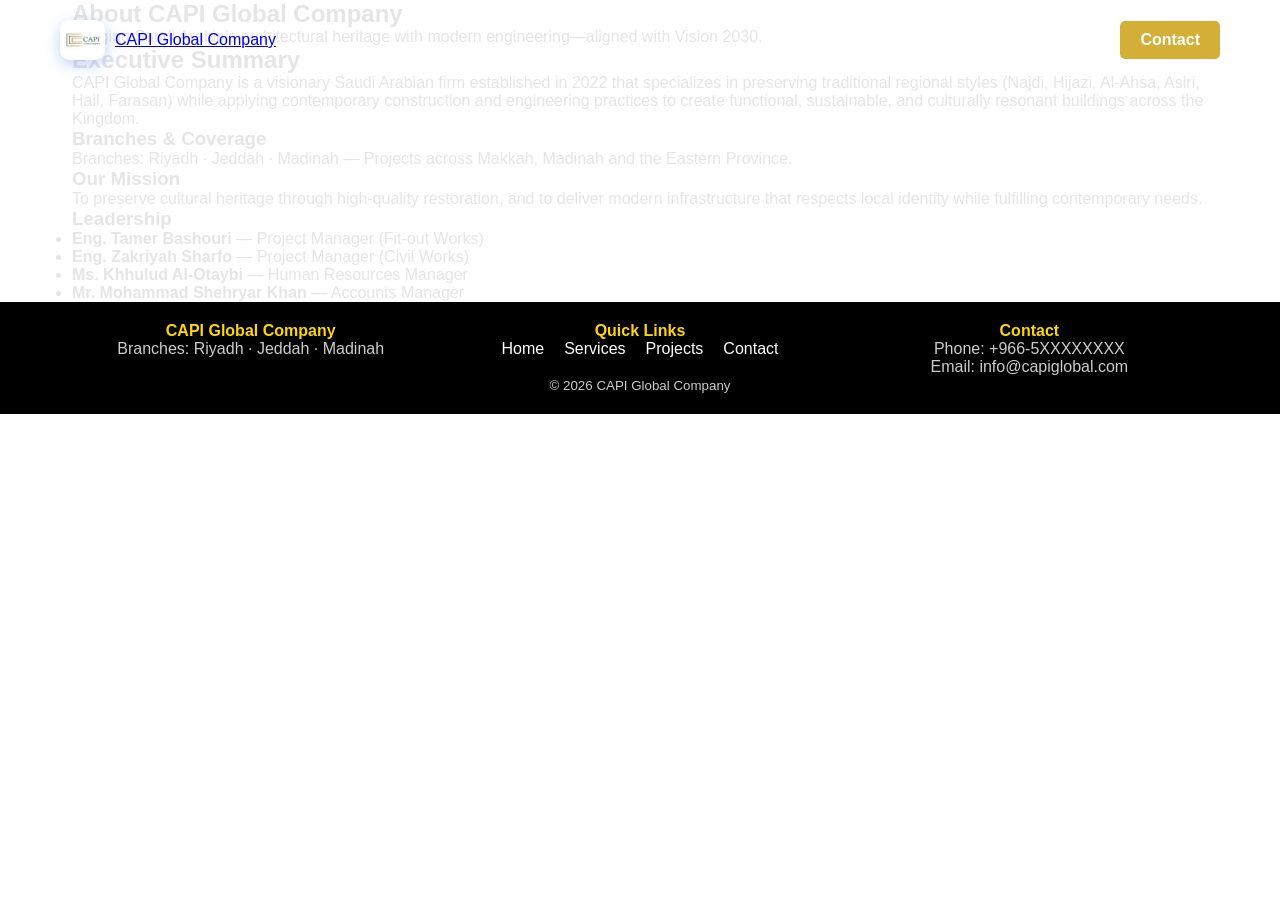
<file: about.html>
<!doctype html>
<html lang="en">
<head>
  <meta charset="utf-8" />
  <meta name="viewport" content="width=device-width,initial-scale=1" />
  <title>About — CAPI Global Company</title>
  <link rel="stylesheet" href="assets/css/styles.css" />
  <link rel="icon" href="assets/images/favicon.png" />
</head>
<body>
  <!-- header (same markup as index) -->
  <header class="site-header">
    <div class="container header-inner">
      <a href="index.html" class="brand">
        <img src="assets/images/logo.png" alt="CAPI Logo" class="logo" />
        <span class="brand-text">CAPI Global Company</span>
      </a>
      <nav class="main-nav">
        <a href="index.html">Home</a>
        <a href="about.html" class="active">About</a>
        <a href="services.html">Services</a>
        <a href="projects.html">Projects</a>
        <a href="contact.html" class="btn btn-primary">Contact</a>
      </nav>
      <button id="navToggle" class="nav-toggle" aria-label="Toggle navigation">☰</button>
    </div>
  </header>

  <main>
    <section class="page-header">
      <div class="container">
        <h1>About CAPI Global Company</h1>
        <p class="lead">Merging Saudi Arabia’s architectural heritage with modern engineering—aligned with Vision 2030.</p>
      </div>
    </section>

    <section class="container content">
      <h2>Executive Summary</h2>
      <p>CAPI Global Company is a visionary Saudi Arabian firm established in 2022 that specializes in preserving traditional regional styles (Najdi, Hijazi, Al-Ahsa, Asiri, Hail, Farasan) while applying contemporary construction and engineering practices to create functional, sustainable, and culturally resonant buildings across the Kingdom.</p>

      <h3>Branches & Coverage</h3>
      <p>Branches: Riyadh · Jeddah · Madinah — Projects across Makkah, Madinah and the Eastern Province.</p>

      <h3>Our Mission</h3>
      <p>To preserve cultural heritage through high-quality restoration, and to deliver modern infrastructure that respects local identity while fulfilling contemporary needs.</p>

      <h3>Leadership</h3>
      <ul class="leadership">
        <li><strong>Eng. Tamer Bashouri</strong> — Project Manager (Fit-out Works)</li>
        <li><strong>Eng. Zakriyah Sharfo</strong> — Project Manager (Civil Works)</li>
        <li><strong>Ms. Khhulud Al-Otaybi</strong> — Human Resources Manager</li>
        <li><strong>Mr. Mohammad Shehryar Khan</strong> — Accounts Manager</li>
      </ul>
    </section>
  </main>

  <footer class="site-footer">
    <div class="container footer-inner grid grid-3">
      <div><h4>CAPI Global Company</h4><p>Branches: Riyadh · Jeddah · Madinah</p></div>
      <div><h4>Quick Links</h4>
        <nav class="footer-nav"><a href="index.html">Home</a><a href="services.html">Services</a><a href="projects.html">Projects</a><a href="contact.html">Contact</a></nav>
      </div>
      <div><h4>Contact</h4><p>Phone: +966-5XXXXXXXX</p><p>Email: info@capiglobal.com</p></div>
    </div>
    <div class="container copyright"><small>© <span id="year2"></span> CAPI Global Company</small></div>
  </footer>

  <script src="assets/js/main.js"></script>
</body>
</html>
</file>
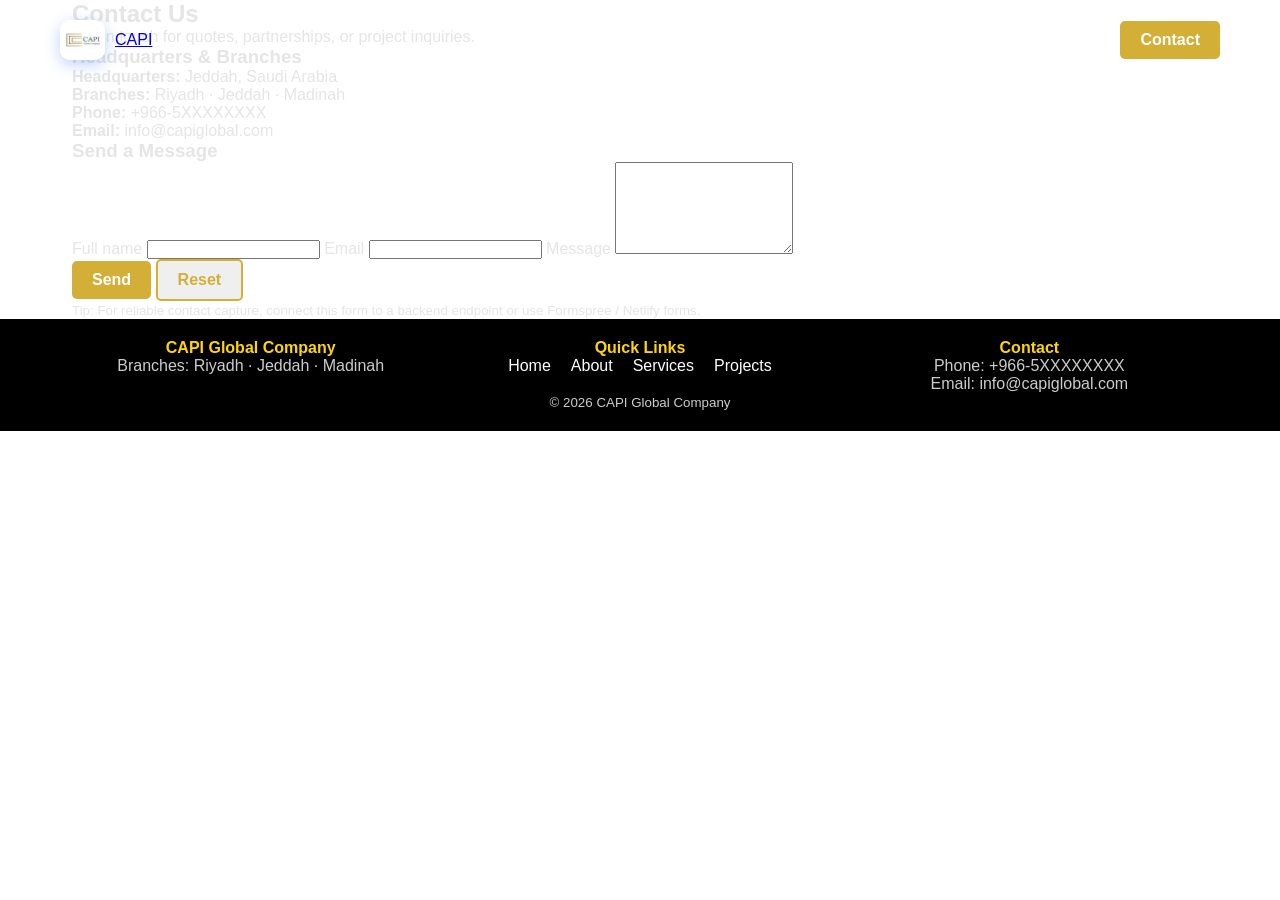
<file: contact.html>
<!doctype html>
<html lang="en">
<head>
  <meta charset="utf-8" />
  <meta name="viewport" content="width=device-width,initial-scale=1" />
  <title>Contact — CAPI Global Company</title>
  <link rel="stylesheet" href="assets/css/styles.css" />
</head>
<body>
  <!-- header -->
  <header class="site-header">
    <div class="container header-inner">
      <a href="index.html" class="brand"><img src="assets/images/logo.png" alt="Logo" class="logo"/><span class="brand-text">CAPI</span></a>
      <nav class="main-nav">
        <a href="index.html">Home</a>
        <a href="about.html">About</a>
        <a href="services.html">Services</a>
        <a href="projects.html">Projects</a>
        <a href="contact.html" class="active btn btn-primary">Contact</a>
      </nav>
      <button id="navToggle" class="nav-toggle" aria-label="Toggle navigation">☰</button>
    </div>
  </header>

  <main>
    <section class="page-header">
      <div class="container"><h1>Contact Us</h1><p class="lead">Get in touch for quotes, partnerships, or project inquiries.</p></div>
    </section>

    <section class="container content contact-grid">
      <div class="contact-info">
        <h3>Headquarters & Branches</h3>
        <p><strong>Headquarters:</strong> Jeddah, Saudi Arabia</p>
        <p><strong>Branches:</strong> Riyadh · Jeddah · Madinah</p>
        <p><strong>Phone:</strong> +966-5XXXXXXXX</p>
        <p><strong>Email:</strong> info@capiglobal.com</p>
      </div>

      <div class="contact-form">
        <h3>Send a Message</h3>
        <!-- Simple mailto fallback; replace with Formspree or your backend endpoint if you add one -->
        <form id="contactForm" action="mailto:info@capiglobal.com" method="post" enctype="text/plain">
          <label for="name">Full name</label>
          <input type="text" id="name" name="name" required />
          <label for="email">Email</label>
          <input type="email" id="email" name="email" required />
          <label for="message">Message</label>
          <textarea id="message" name="message" rows="6" required></textarea>
          <div class="form-actions">
            <button type="submit" class="btn btn-primary">Send</button>
            <button type="reset" class="btn btn-outline">Reset</button>
          </div>
        </form>
        <small class="help">Tip: For reliable contact capture, connect this form to a backend endpoint or use Formspree / Netlify forms.</small>
      </div>
    </section>
  </main>

  <footer class="site-footer">
    <div class="container footer-inner grid grid-3">
      <div><h4>CAPI Global Company</h4><p>Branches: Riyadh · Jeddah · Madinah</p></div>
      <div><h4>Quick Links</h4><nav class="footer-nav"><a href="index.html">Home</a><a href="about.html">About</a><a href="services.html">Services</a><a href="projects.html">Projects</a></nav></div>
      <div><h4>Contact</h4><p>Phone: +966-5XXXXXXXX</p><p>Email: info@capiglobal.com</p></div>
    </div>
    <div class="container copyright"><small>© <span id="year5"></span> CAPI Global Company</small></div>
  </footer>

  <script src="assets/js/main.js"></script>
</body>
</html>
</file>
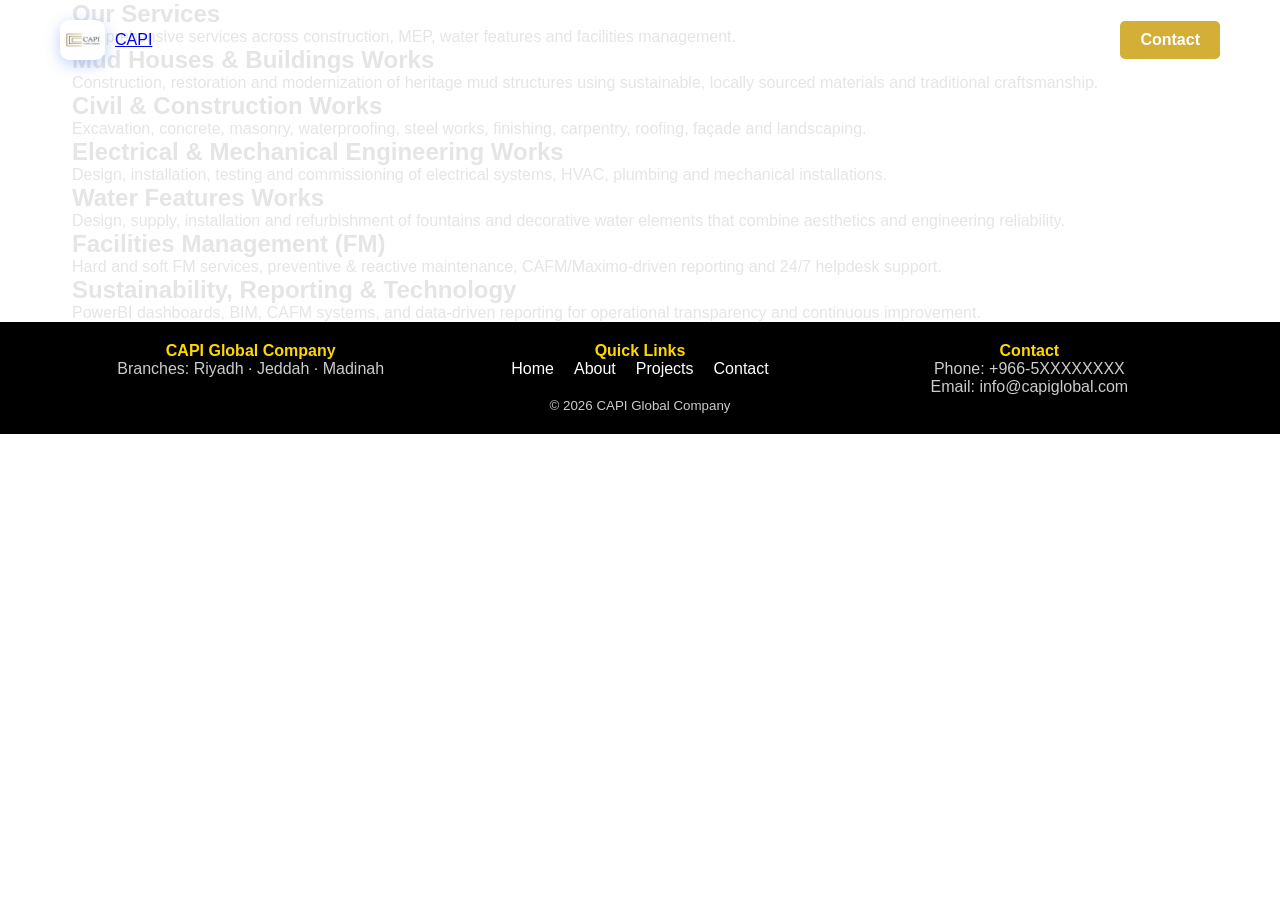
<file: services.html>
<!doctype html>
<html lang="en">
<head>
  <meta charset="utf-8" />
  <meta name="viewport" content="width=device-width,initial-scale=1" />
  <title>Services — CAPI Global Company</title>
  <link rel="stylesheet" href="assets/css/styles.css" />
</head>
<body>
  <!-- header -->
  <header class="site-header">
    <div class="container header-inner">
      <a href="index.html" class="brand"><img src="assets/images/logo.png" alt="Logo" class="logo"/><span class="brand-text">CAPI</span></a>
      <nav class="main-nav">
        <a href="index.html">Home</a>
        <a href="about.html">About</a>
        <a href="services.html" class="active">Services</a>
        <a href="projects.html">Projects</a>
        <a href="contact.html" class="btn btn-primary">Contact</a>
      </nav>
      <button id="navToggle" class="nav-toggle" aria-label="Toggle navigation">☰</button>
    </div>
  </header>

  <main>
    <section class="page-header">
      <div class="container"><h1>Our Services</h1><p class="lead">Comprehensive services across construction, MEP, water features and facilities management.</p></div>
    </section>

    <section class="container content">
      <article>
        <h2>Mud Houses & Buildings Works</h2>
        <p>Construction, restoration and modernization of heritage mud structures using sustainable, locally sourced materials and traditional craftsmanship.</p>
      </article>

      <article>
        <h2>Civil & Construction Works</h2>
        <p>Excavation, concrete, masonry, waterproofing, steel works, finishing, carpentry, roofing, façade and landscaping.</p>
      </article>

      <article>
        <h2>Electrical & Mechanical Engineering Works</h2>
        <p>Design, installation, testing and commissioning of electrical systems, HVAC, plumbing and mechanical installations.</p>
      </article>

      <article>
        <h2>Water Features Works</h2>
        <p>Design, supply, installation and refurbishment of fountains and decorative water elements that combine aesthetics and engineering reliability.</p>
      </article>

      <article>
        <h2>Facilities Management (FM)</h2>
        <p>Hard and soft FM services, preventive & reactive maintenance, CAFM/Maximo-driven reporting and 24/7 helpdesk support.</p>
      </article>

      <article>
        <h2>Sustainability, Reporting & Technology</h2>
        <p>PowerBI dashboards, BIM, CAFM systems, and data-driven reporting for operational transparency and continuous improvement.</p>
      </article>
    </section>
  </main>

  <footer class="site-footer">
    <div class="container footer-inner grid grid-3">
      <div><h4>CAPI Global Company</h4><p>Branches: Riyadh · Jeddah · Madinah</p></div>
      <div><h4>Quick Links</h4><nav class="footer-nav"><a href="index.html">Home</a><a href="about.html">About</a><a href="projects.html">Projects</a><a href="contact.html">Contact</a></nav></div>
      <div><h4>Contact</h4><p>Phone: +966-5XXXXXXXX</p><p>Email: info@capiglobal.com</p></div>
    </div>
    <div class="container copyright"><small>© <span id="year3"></span> CAPI Global Company</small></div>
  </footer>

  <script src="assets/js/main.js"></script>
</body>
</html>
</file>
<file: assets/css/styles.css>
:root 
{ /* Colors */ 
    --primary-color: #d4af37;
     /* Gold */ --secondary-color: #ffffff;
      /* White */ --background-color: #000000;
       /* Black */ --text-color: #e5e5e5;
        /* Light gray */ --primary: #1a365d;
         --primary-light: #2563eb;
          --accent: #0a7a4a
           --text: #1a202c;
            --text-light: #64748b;
             --text-muted: #94a3b8;
              --surface: #ffffff;
               --surface-alt: #f8fafc;
                --border: #e2e8f0; 
                --shadow: rgba(26, 54, 93, 0.1);
                 /* Layout */
                  --max-width: 1200px;
                   --border-radius: 12px;
                    --border-radius-lg: 16px;
                     --spacing: 1rem;
                      --spacing-lg: 2rem;
                       --spacing-xl: 4rem;
                        /* Typography */ --font-family: 'Playfair Display', serif;
                         /* Elegant font */ --font-weight-normal: 400;
                          --font-weight-medium: 500;
                           --font-weight-semibold: 600;
                            --font-weight-bold: 700;
                             /* Transitions */ --transition: all 0.3s cubic-bezier(0.4, 0, 0.2, 1);
                              --transition-fast: all 0.15s ease;
                             }
                            /* ===== RESET & BASE ===== */
                             * { box-sizing: border-box; 
                                margin: 0;
                                 padding: 0;
                                 } 
                                html { scroll-behavior: smooth; } 
                                body { font-family: var(--font-family);
                                     color: var(--text-color);
                                      background-color: #ffffff;
                                       /* Change background color to white */ margin: 0;
                                        padding: 0; } /* ===== LAYOUT ===== */ .container { max-width: var(--max-width);
                                             margin: 0 auto;
                                              padding: 0 var(--spacing-lg); }
                                               /* ===== GRID SYSTEM ===== */ 
                                               .grid { display: grid;
                                                 gap: var(--spacing-lg);
 } .grid-2 { grid-template-columns: repeat(2, 1fr);
 } .grid-3 { grid-template-columns: repeat(3, 1fr);
 } .grid-4 { grid-template-columns: repeat(4, 1fr);
 } @media (max-width: 968px) { .grid-4 { grid-template-columns: repeat(2, 1fr);
 } } @media (max-width: 640px) { .grid-2, .grid-3, .grid-4 { grid-template-columns: 1fr;
 } .container { padding: 0 var(--spacing);
 } } /* ===== HEADER ===== */ .site-header { width: 100%;
 background: transparent;
 position: fixed;
 top: 0;
 z-index: 1000;
 padding: 20px 0;
 } .header-scrolled { padding: 0.5rem 0;
 box-shadow: 0 8px 32px var(--shadow);
 } .header-inner { display: flex;
 justify-content: space-between;
 align-items: center;
 max-width: 1200px;
 margin: 0 auto;
 padding: 0 20px;
 } /* ===== BRAND/LOGO ===== */ .brand { display: flex;
 align-items: center;
 gap: 10px;
 /* Add spacing between the logo and the name */ } .brand img { height: 40px;
 /* Adjust the logo size */ } .logo { width: 45px;
 height: 45px;
 background: linear-gradient(135deg, var(--primary) 0%, var(--primary-light) 100%);
 border-radius: 10px;
 display: flex;
 align-items: center;
 justify-content: center;
 color: white;
 font-weight: var(--font-weight-bold);
 font-size: 1.2rem;
 box-shadow: 0 4px 15px rgba(37, 99, 235, 0.3);
 } /* ===== NAVIGATION ===== */ .main-nav { display: flex;
 gap: 20px;
 /* Add spacing between navigation links */ align-items: center;
 } .main-nav a { color: var(--secondary-color);
 text-decoration: none;
 font-size: 1rem;
 margin-left: 20px;
 transition: color 0.3s ease;
 } .main-nav a:hover { color: var(--primary-color);
 /* Change color on hover */ } .nav-toggle { display: none;
 background: none;
 border: none;
 font-size: 1.5rem;
 cursor: pointer;
 color: var(--text);
 } /* ===== BUTTONS ===== */ .btn { display: inline-flex;
 align-items: center;
 gap: 0.5rem;
 padding: 1rem 2rem;
 font-size: 1rem;
 font-weight: var(--font-weight-semibold);
 text-decoration: none;
 border-radius: var(--border-radius);
 transition: var(--transition);
 cursor: pointer;
 border: none;
 position: relative;
 overflow: hidden;
 } .btn-primary { background-color: var(--primary-color);
 color: #fff;
 padding: 10px 20px;
 border-radius: 5px;
 } .btn-primary:hover { transform: translateY(-2px);
 box-shadow: 0 15px 35px rgba(37, 99, 235, 0.4);
 } .btn-outline { border: 2px solid var(--primary-color);
 color: var(--primary-color);
 padding: 10px 20px;
 border-radius: 5px;
 } .btn-outline:hover { background: var(--primary);
 color: white;
 border-color: var(--primary);
 transform: translateY(-2px);
 } /* ===== HERO SECTION ===== */ .hero { height: 100vh;
 background: linear-gradient(135deg, #0f172a 0%, #1e293b 50%, #334155 100%);
 background-size: cover;
 background-position: center;
 position: relative;
 display: flex;
 align-items: center;
 justify-content: center;
 text-align: center;
 overflow: hidden;
 padding: var(--spacing-xl) 0;
 background-color: #ffffff;
 /* Ensure the hero section blends with the white background */ } .hero::before { content: '';
 position: absolute;
 top: 0;
 left: 0;
 width: 100%;
 height: 100%;
 background: url('data:image/svg+xml,<svg width="60" height="60" viewBox="0 0 60 60" xmlns="http://www.w3.org/2000/svg"><g fill="none" fill-rule="evenodd"><g fill="%23ffffff" fill-opacity="0.03"><circle cx="30" cy="30" r="1"/></g></svg>');
 opacity: 0.4;
 } .hero-inner { display: grid;
 grid-template-columns: 1fr 1fr;
 gap: var(--spacing-xl);
 align-items: center;
 position: relative;
 z-index: 2;
 } .hero-content h1 { font-size: clamp(2.5rem, 5vw, 4rem);
 font-weight: var(--font-weight-bold);
 color: white;
 line-height: 1.1;
 margin-bottom: 1.5rem;
 background: linear-gradient(135deg, #ffffff 0%, #e2e8f0 100%);
 -webkit-background-clip: text;
 -webkit-text-fill-color: transparent;
 background-clip: text;
 } .hero-content .lead { font-size: 1.25rem;
 color: rgba(255, 255, 255, 0.8);
 line-height: 1.6;
 margin-bottom: 2.5rem;
 max-width: 600px;
 } .hero-cta { display: flex;
 gap: var(--spacing);
 flex-wrap: wrap;
 } .hero-image img { width: 100%;
 max-width: 500px;
 border-radius: var(--border-radius-lg);
 box-shadow: 0 20px 40px rgba(0, 0, 0, 0.3);
 } /* ===== CARDS ===== */ .card { background: var(--surface);
 border-radius: var(--border-radius-lg);
 padding: var(--spacing-lg);
 box-shadow: 0 4px 6px rgba(0, 0, 0, 0.05);
 border: 1px solid var(--border);
 transition: var(--transition);
 position: relative;
 overflow: hidden;
 } .card::before { content: '';
 position: absolute;
 top: 0;
 left: 0;
 width: 100%;
 height: 3px;
 background: linear-gradient(90deg, var(--primary-light), #3b82f6, #06b6d4);
 opacity: 0;
 transition: opacity 0.3s ease;
 } .card:hover { transform: translateY(-8px);
 box-shadow: 0 25px 50px rgba(0, 0, 0, 0.15);
 } .card:hover::before { opacity: 1;
 } /* ===== STAT CARDS ===== */ .stat-card { text-align: center;
 background: var(--surface);
 padding: var(--spacing-lg);
 border-radius: var(--border-radius-lg);
 box-shadow: 0 4px 20px var(--shadow);
 transition: var(--transition);
 } .stat-card:hover { transform: translateY(-5px);
 box-shadow: 0 10px 30px var(--shadow);
 } .stat-card h3 { font-size: 1rem;
 color: var(--text-light);
 margin-bottom: 0.5rem;
 font-weight: var(--font-weight-medium);
 } .stat-card p { font-size: 1.5rem;
 font-weight: var(--font-weight-bold);
 color: var(--primary);
 } /* ===== SERVICE CARDS ===== */ .service-card { text-align: center;
 position: relative;
 margin-bottom: 2rem;
 } .service-icon { width: 80px;
 height: 80px;
 background: linear-gradient(135deg, var(--surface-alt) 0%, #e2e8f0 100%);
 border-radius: 20px;
 display: flex;
 align-items: center;
 justify-content: center;
 margin: 0 auto 1.5rem;
 font-size: 2rem;
 position: relative;
 overflow: hidden;
 } .service-icon::before { content: '';
 position: absolute;
 top: 0;
 left: 0;
 width: 100%;
 height: 100%;
 background: linear-gradient(135deg, var(--primary-light) 0%, #3b82f6 100%);
 opacity: 0;
 transition: opacity 0.3s ease;
 } .service-card:hover .service-icon::before { opacity: 0.1;
 } .service-card h4 { font-size: 1.25rem;
 font-weight: var(--font-weight-semibold);
 color: var(--text);
 margin-bottom: 1rem;
 } .service-card p { color: var(--text-light);
 line-height: 1.6;
 } /* ===== SECTIONS ===== */ .section { padding: var(--spacing-xl) 0;
 } .section:nth-child(even) { background: var(--surface-alt);
 } .section-header { text-align: center;
 margin-bottom: var(--spacing-xl);
 } .section-header h2 { font-size: clamp(2rem, 4vw, 2.5rem);
 font-weight: var(--font-weight-bold);
 margin-bottom: 1rem;
 color: var(--text);
 } .section-sub { font-size: 1.125rem;
 color: var(--text-light);
 } /* ===== PROJECT CARDS ===== */ .project-card { overflow: hidden;
 transition: var(--transition);
 } .project-card figure { margin: 0;
 } .project-card img { width: 100%;
 height: 200px;
 object-fit: cover;
 border-radius: var(--border-radius);
 } .project-card figcaption { padding: var(--spacing);
 } .project-card h4 { font-size: 1.25rem;
 font-weight: var(--font-weight-semibold);
 margin-bottom: 0.5rem;
 } .project-card p { color: var(--text-light);
 line-height: 1.6;
 } /* ===== WHY CAPI SECTION ===== */ .why-grid { display: grid;
 grid-template-columns: 1fr 1fr;
 gap: var(--spacing-xl);
 align-items: start;
 } .bullets { list-style: none;
 padding: 0;
 } .bullets li { padding: 1rem 0;
 padding-left: 2rem;
 position: relative;
 color: var(--text-light);
 line-height: 1.6;
 transition: var(--transition);
 } .bullets li::before { content: '✓';
 position: absolute;
 left: 0;
 top: 1rem;
 color: var(--accent);
 font-weight: var(--font-weight-bold);
 } .bullets li:hover { color: var(--text);
 transform: translateX(10px);
 } /* ===== FOOTER ===== */ .site-footer { background-color: #000000;
 /* Set footer background to black */ color: #ffffff;
 /* Set text color to white */ padding: 20px 0;
 text-align: center;
 } .site-footer h4 { color: #ffd700;
 /* Optional: Gold color for headings */ } .site-footer nav a { color: #ffffff;
 /* Set link color to white */ text-decoration: none;
 margin: 0 10px;
 transition: color 0.3s ease;
 } .site-footer nav a:hover { color: #ffd700;
 /* Change link color to gold on hover */ } .site-footer p, .site-footer small { color: #cccccc;
 /* Use light gray for additional text */ } /* ===== UTILITIES ===== */ .text-center { text-align: center;
 } .text-left { text-align: left;
 } .text-right { text-align: right;
 } /* ===== MOBILE RESPONSIVE ===== */ @media (max-width: 768px) { .nav-toggle { display: block;
 } .main-nav { display: none;
 position: absolute;
 top: 100%;
 left: 0;
 width: 100%;
 background: white;
 flex-direction: column;
 padding: var(--spacing-lg);
 box-shadow: 0 10px 30px var(--shadow);
 border-radius: 0 0 var(--border-radius) var(--border-radius);
 } .mobile-nav-open .main-nav { display: flex;
 } .hero-inner { grid-template-columns: 1fr;
 text-align: center;
 } .hero-cta { justify-content: center;
 } .why-grid { grid-template-columns: 1fr;
 } .footer-inner { grid-template-columns: 1fr;
 text-align: center;
 } .service-section { flex-direction: column;
 text-align: center;
 } .service-text { margin-bottom: 20px;
 } } @media (max-width: 480px) { .btn { padding: 0.75rem 1.5rem;
 font-size: 0.9rem;
 } .hero-cta { flex-direction: column;
 align-items: center;
 } .hero-cta .btn { width: 100%;
 max-width: 280px;
 justify-content: center;
 } } /* Animations */ @keyframes fadeIn { from { opacity: 0;
 transform: translateY(20px);
 } to { opacity: 1;
 transform: translateY(0);
 } } .service-card:hover { transform: translateY(-10px);
 box-shadow: 0 10px 20px rgba(0, 0, 0, 0.1);
 } .services { margin: 0;
 padding: 0;
 } .service-section { display: flex;
 align-items: center;
 justify-content: space-between;
 margin-bottom: 50px;
 } .service-text { flex: 1;
 padding: 20px;
 } .service-text h2 { font-size: 2rem;
 color: #333;
 margin-bottom: 10px;
 } .service-text p { font-size: 1.2rem;
 line-height: 1.6;
 color: #555;
 } .service-image { flex: 1;
 text-align: center;
 } .service-image img { width: 100%;
 max-width: 500px;
 border-radius: 10px;
 box-shadow: 0 4px 10px rgba(0, 0, 0, 0.1);
 } body { margin: 0;
 font-family: Arial, sans-serif;
 } .about-section { display: flex;
 align-items: stretch;
 width: 100%;
 margin-right: 50px;
 /* min-height: 100vh;
 full height if needed */ } /* Left side (text) */ .about-text { flex: 1;
 background-color: #fff;
 /* dark blue */ color: #333;
 /* padding: 60px 50px;
 */ display: flex;
 flex-direction: column;
 justify-content: center;
 position: relative;
 } .about-text::before, .about-text::after { content: "";
 position: absolute;
 width: 20px;
 background: #d3b46d;
 /* gold accent */ } .about-text::before { top: 0;
 left: 0;
 height: 80px;
 } .about-text::after { bottom: 0;
 left: 0;
 height: 80px;
 } .about-text h2 { font-size: 2.5rem;
 margin-bottom: 20px;
 font-weight: bold;
 } .about-text p { line-height: 1.7;
 font-size: 1.1rem;
 } /* Right side (image) */ .about-image { flex: 1;
 background: url("https://images.unsplash.com/photo-1570129477492-45c003edd2be?auto=format&fit=crop&w=1200&q=80") no-repeat center center/cover;
 position: relative;
 } .about-image::before, .about-image::after { content: "";
 position: absolute;
 width: 20px;
 background: #d3b46d;
 } .about-image::before { top: 0;
 right: 0;
 height: 80px;
 } .about-image::after { bottom: 0;
 right: 0;
 height: 80px;
 } /* Responsive */ @media (max-width: 900px) { .about-section { flex-direction: column;
 } .about-text, .about-image { flex: unset;
 width: 100%;
 min-height: 50vh;
 } }
</file>
